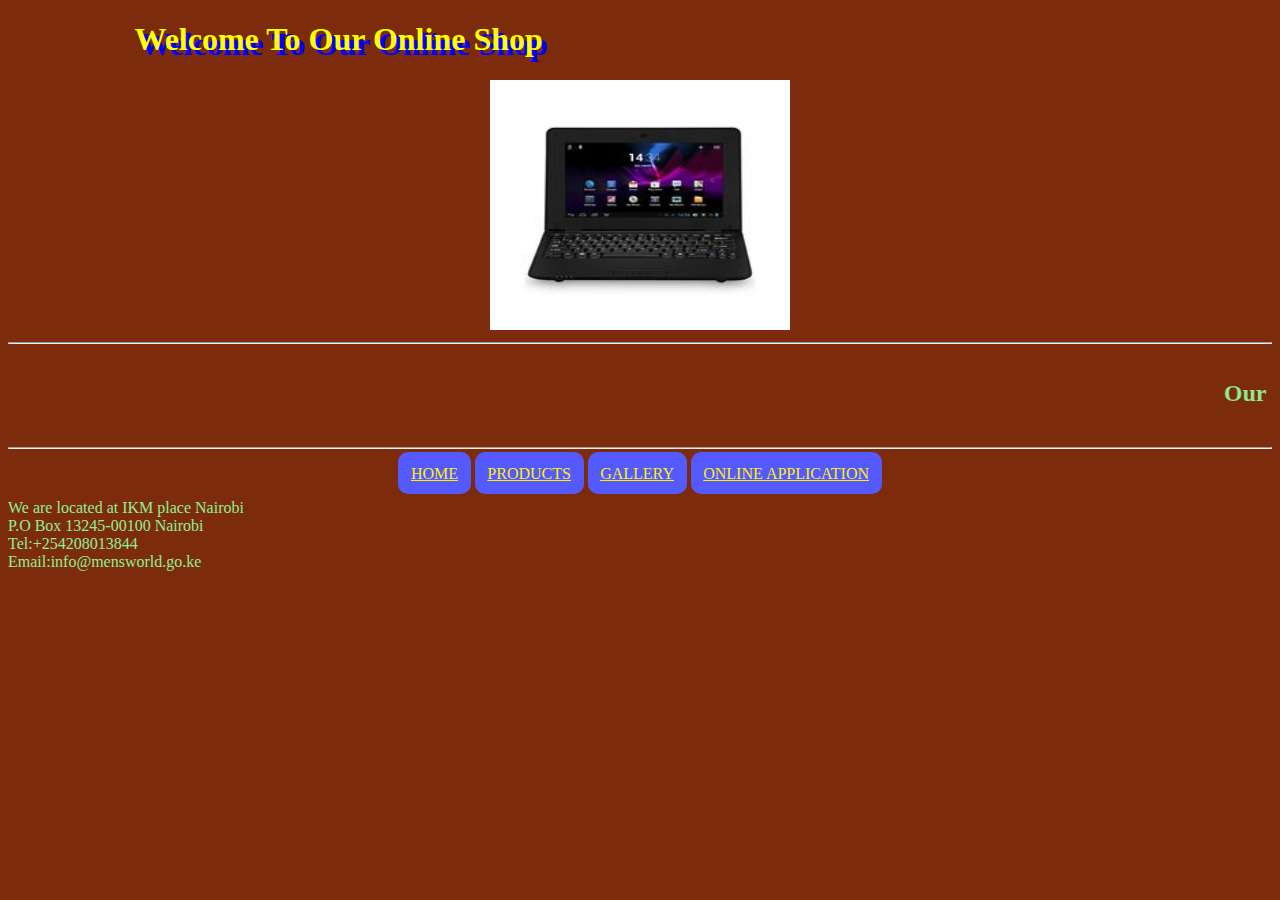
<file: index.html>
<!DOCTYPE html>
<html>
<head>
	<title>Index</title>
	<link rel="stylesheet" type="text/css" href="style.css">
</head>

<body>
<h1><b>Welcome To Our Online Shop</b></h1>
<center><img src="images/1-3.jpg" height="250px" width="300px"></center>
<hr>
<p><marquee><h2>Our Products Are of High Quality And Affordable</h2></marquee><hr>
<p><center>
	<a href="index.html">HOME</a>
	<a href="products.html">PRODUCTS</a>
	<a href="gallery.html">GALLERY</a>
	<a href="apply.html">ONLINE APPLICATION</a>
	</center>
<p> We are located at IKM place Nairobi <br>
P.O Box 13245-00100 Nairobi<br>
Tel:+254208013844<br>
Email:info@mensworld.go.ke<br>

</body>
</html>
</file>
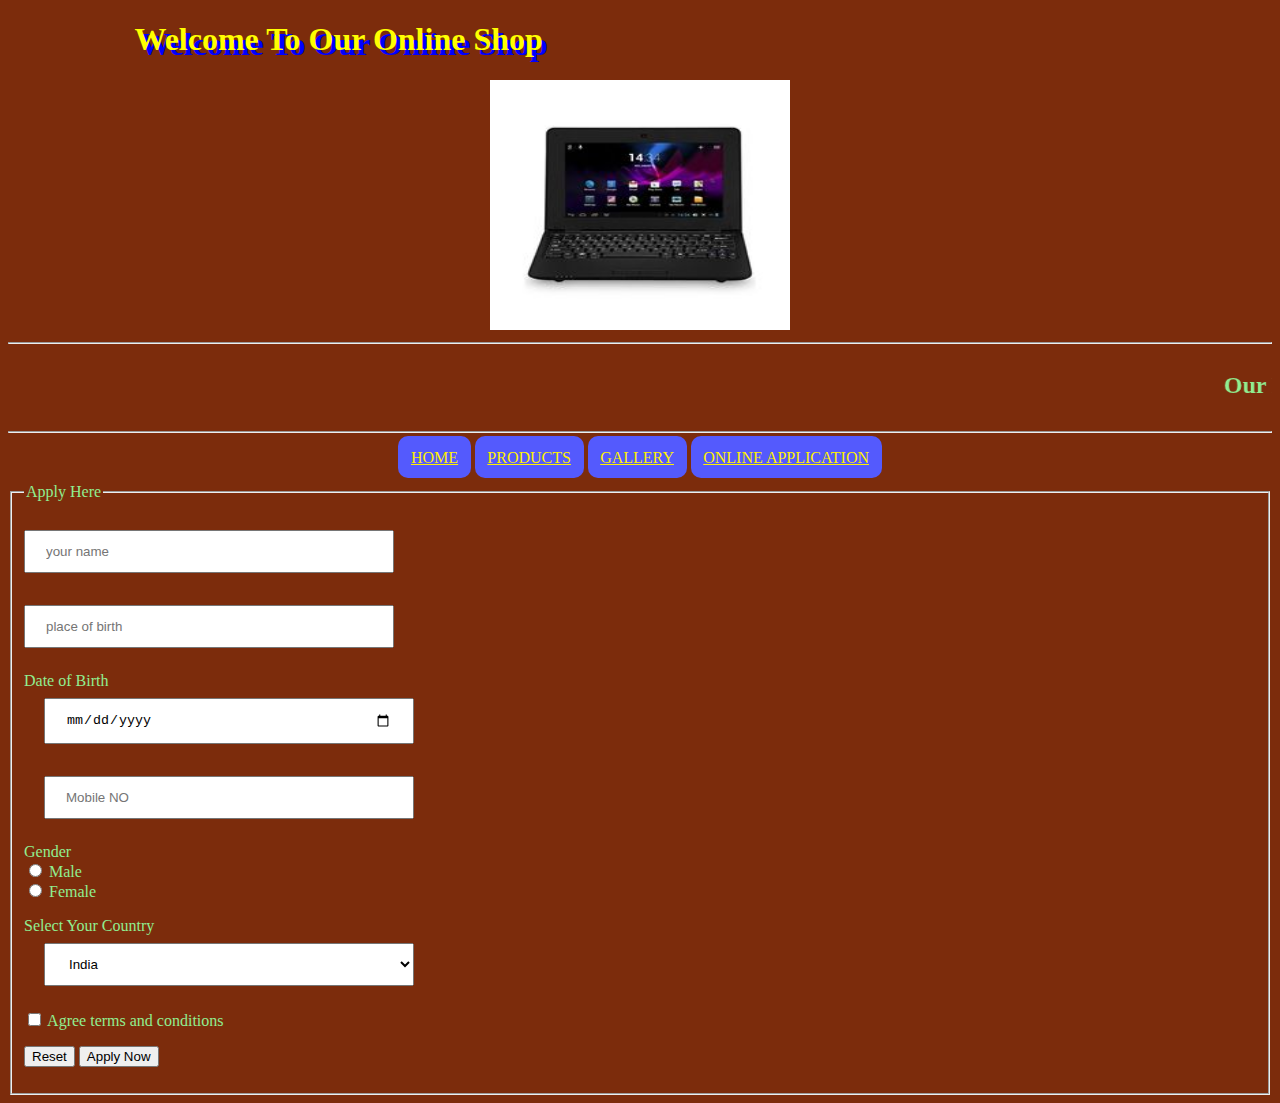
<file: apply.html>
<!DOCTYPE html>
<html>
<head>
	<title>Apply</title>
	<link rel="stylesheet" type="text/css" href="style.css">
</head>

<body>
<h1><b>Welcome To Our Online Shop</b></h1>
<center><img src="images/1-3.jpg" height="250px" width="300px"></center>
<hr>
<marquee><h2 id="p">Our Products Are of High Quality And Affordable</h2></marquee>
<hr>
<p><center>	
	<a href="index.html">HOME</a>
	<a href="products.html">PRODUCTS</a>
	<a href="gallery.html">GALLERY</a>
	<a href="apply.html">ONLINE APPLICATION</a>
</center>
<p><form>
	<fieldset><legend>Apply Here</legend>
<p><input type="text" name="" required="required" placeholder="your name">
<p><input type="text" name="" placeholder="place of birth">
<p>Date of Birth<br>
<input type="date" name="">
<p><input type="numbers" name="" placeholder="Mobile NO">
<p>Gender<br>
<input type="radio" name="name"> Male<br>
<input type="radio" name="name"> Female<br>
<p>Select Your Country<br>
<select>
	<option>India</option>
<option>Kenya</option>
<option>Tanzania</option>
<option>Europe</option>
</select>

<p><input type="checkbox" name=""> Agree terms and conditions
<p><input type="reset" name="">
<input type="submit" name="" value="Apply Now"><br>

</fieldset>

</form>

</body>
</html>
</file>
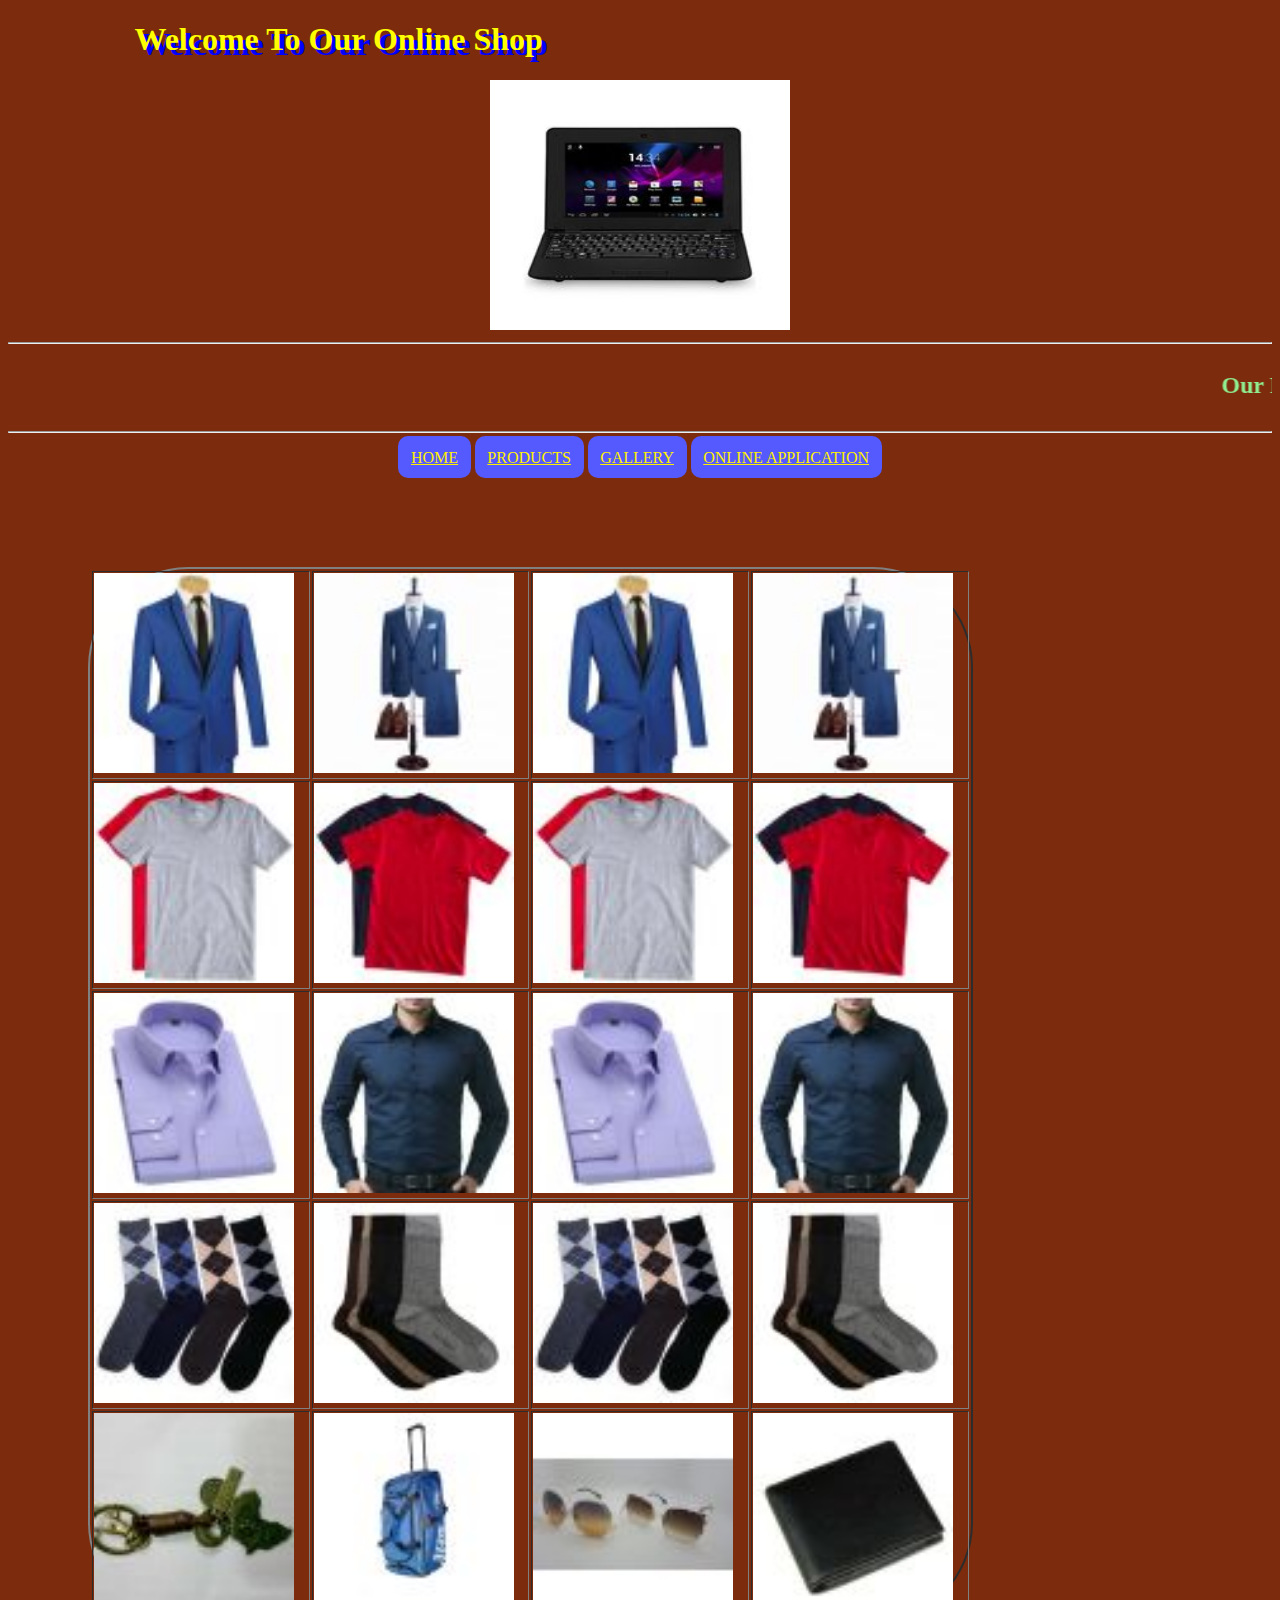
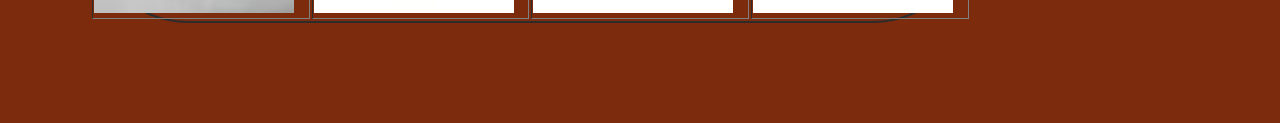
<file: gallery.html>
<!DOCTYPE html>
<html>
<head>
	<title>Gallery</title>
	<link rel="stylesheet" type="text/css" href="style.css">
</head>

<body>
<h1><b>Welcome To Our Online Shop</b></h1>
<center><img src="images/1-3.jpg" height="250px" width="300px"></center>
<hr>
<marquee><h2>Our Products Are of High Quality And Affordable</h2></marquee>
<hr>
<p><center>
	<a href="index.html">HOME</a>
	<a href="products.html">PRODUCTS</a>
	<a href="gallery.html">GALLERY</a>
	<a href="apply.html">ONLINE APPLICATION</a>
</center>

<p><table border="2" width="70%" class="p">
<tr>
<td><img src="images/1-2.jpg" width="200px"></td>	<td><img src="images/1-7.jpg" width="200px"></td><td><img src="images/1-2.jpg" width="200px"></td><td><img src="images/1-7.jpg" width="200px"></td>
</tr>

	
<tr> 
<td><img src="images/1-1.jpg" width="200px"></td><td><img src="images/1-8.jpg" width="200px"></td><td><img src="images/1-1.jpg" width="200px"></td><td><img src="images/1-8.jpg" width="200px"></td>	
</tr>



<tr>
<td><img src="images/1-4.jpg" width="200px"></td><td><img src="images/1-9.jpg" width="200px"></td><td><img src="images/1-4.jpg" width="200px"></td><td><img src="images/1-9.jpg" width="200px"></td>	
</tr>



<tr>
<td><img src="images/1-5.jpg" width="200px"></td><td><img src="images/1-10.jpg" width="200px"></td><td><img src="images/1-5.jpg" width="200px"></td><td><img src="images/1-10.jpg" width="200px"></td>	
</tr>




<tr>
<td><img src="images/1-6.jpg" width="200px"></td><td><img src="images/2-4.jpg" width="200px"></td><td><img src="images/2-5.jpg" width="200px"></td><td><img src="images/2-6.jpg" width="200px"></td>	
</tr>	


</table>

</body>
</html>
</file>
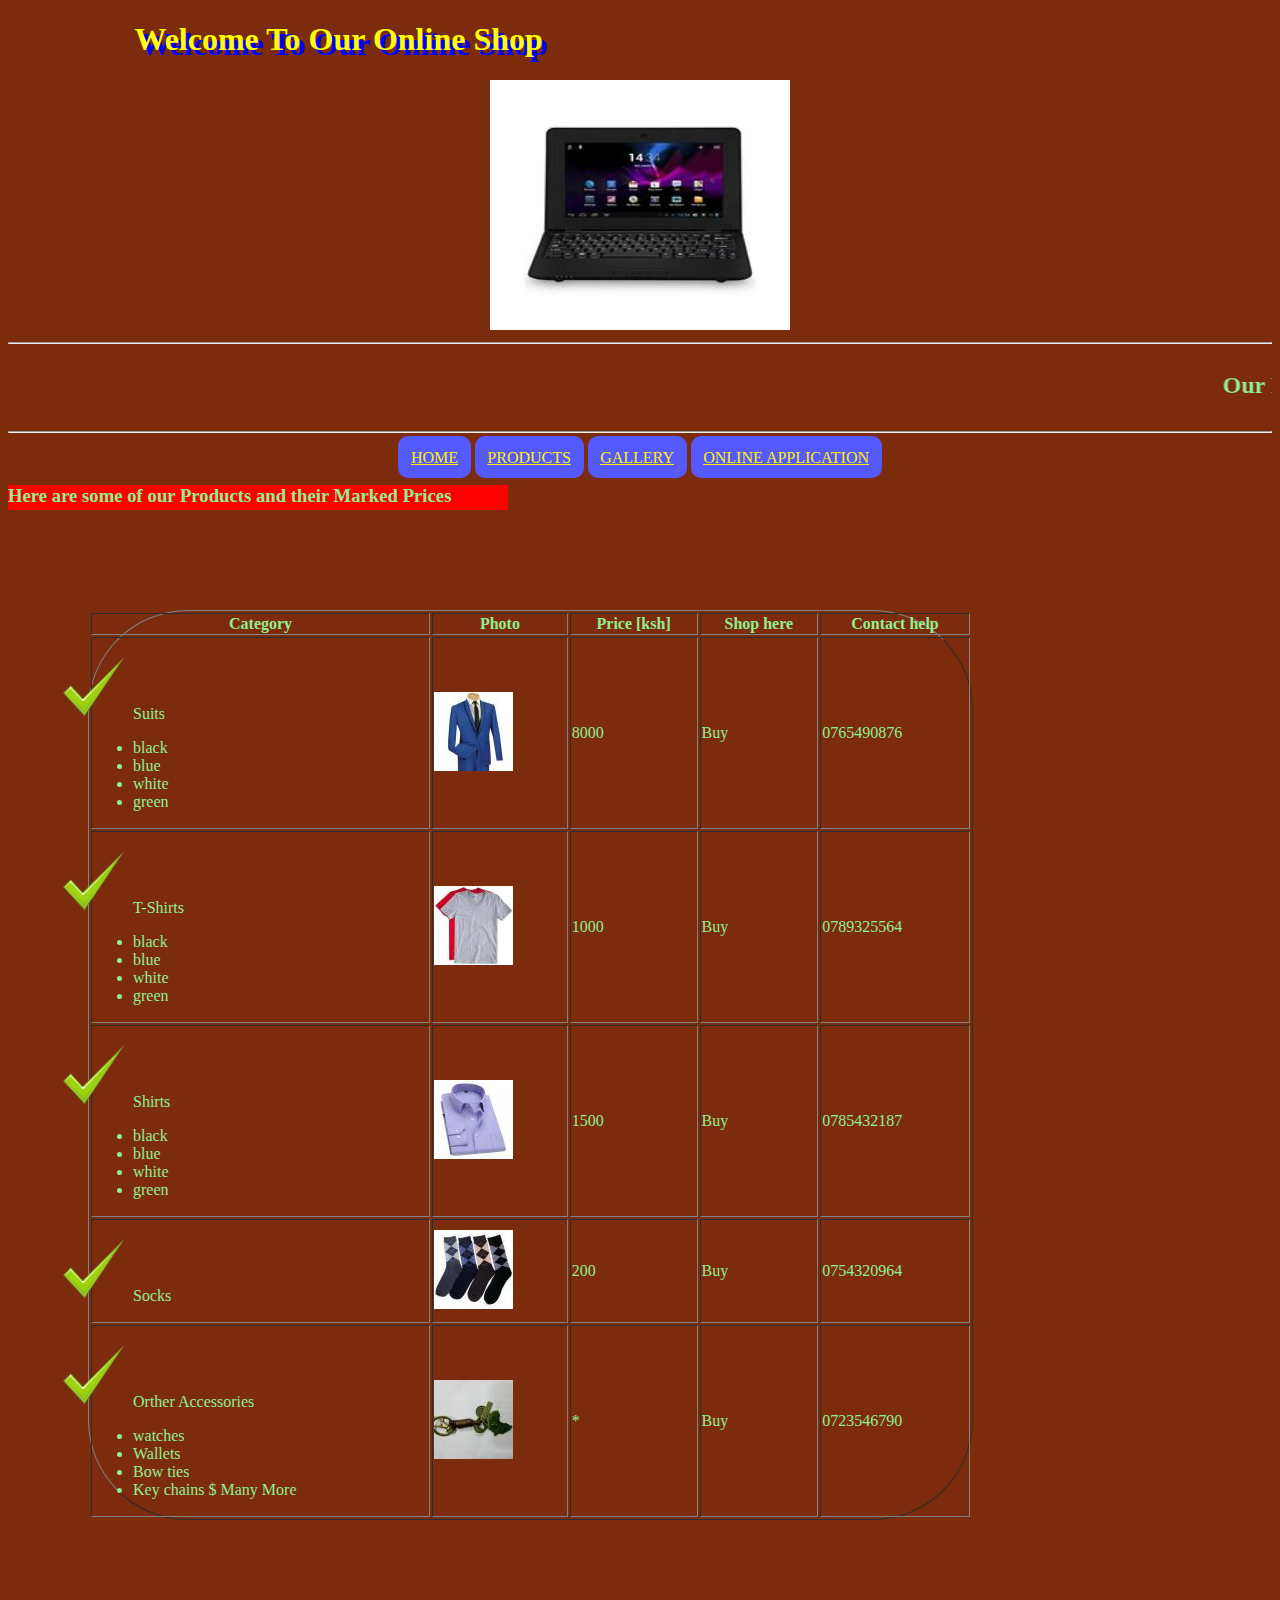
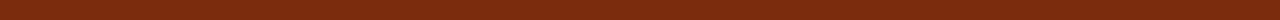
<file: products.html>
<!DOCTYPE html>
<html>
<head>

	<title>Products</title>
	<link rel="stylesheet" type="text/css" href="style.css">

</head>


<body>

<h1>
<b>Welcome To Our Online Shop</b>
</h1>

<center>
<img src="images/1-3.jpg" height="250px" width="300px">
</center>

<hr>
<marquee>
<h2>Our Products Are of High Quality And Affordable</h2>
</marquee>
<hr>

	<p><center>
	<a href="index.html">HOME</a>
	<a href="products.html">PRODUCTS</a>
	<a href="gallery.html">GALLERY</a>
	<a href="apply.html">ONLINE APPLICATION</a>
</center>

<h3>Here are some of our Products and their Marked Prices</h3>


<p>
<table border="" width="70%" class="p">
<tr>
<th>Category</th><th>Photo</th><th>Price [ksh]</th><th>Shop here</th><th>Contact help</th>	
</tr>

<tr>
<td><Ol><li>Suits</li></Ol><ul><li>black</li><li>blue</li><li>white</li><li>green</li></ul></td><td><img src="images/1-2.jpg"></td><td>8000</td><td>Buy</td><td>0765490876</td>	
</tr>

<tr>
<td><ol start="2"><li>T-Shirts</li></ol><ul><li>black</li><li>blue</li><li>white</li><li>green</li></ul></ol></td><td><img src="images/1-1.jpg"></td><td>1000</td><td>Buy</td><td>0789325564</td>	
</tr>

<tr>
<td><ol start="3"><li>Shirts</li></ol><ul><li>black</li><li>blue</li><li>white</li><li>green</li></ul></ol></td><td><img src="images/1-4.jpg"></td><td>1500</td><td>Buy</td><td>0785432187</td>	
</tr>

<tr>
<td><ol start="4"><li>Socks</li></ol></td><td><img src="images/1-5.jpg"></td><td>200</td><td>Buy</td><td>0754320964</td>	
</tr>

<tr>
<td><ol start="5"><li>Orther Accessories</li></ol><ul><li>watches</li><li>Wallets</li><li>Bow ties</li><li>Key chains $ Many More</li></ul></ol></td><td><img src="images/1-6.jpg"></td><td>*</td><td>Buy</td><td>0723546790</td>	
</tr>


</table>


</body>
</html>
</file>
<file: style.css>
a{
color: #FFF000;
background-color:#545AFD;
padding: 1%;
border-radius: 10px 10px;	
}

#tra{-webkit-transform: rotateX(70deg); /* Safari */
    transform: rotateX(150deg);
}

a:hover{
background-color:yellow;
padding: 0.5%;
color: black;
}

body{
	background-color: #7C2C0C;
color:lightgreen;
}




table{
border-radius: 100px;

}
.p {
    margin-top: 100px;
    margin-bottom: 100px;
    margin-right: 150px;
    margin-left: 80px;
}	

ol{
list-style-image: url(images/2-2.png);	
}



h1{

color: #FFFF00;	
text-shadow: 5px 5px blue;
background-color: ;

margin-right: 10%;
margin-left: 10%;

font-family: broadway,serif,arial;

}

input[type=text] {
    width: 30%;
    padding: 12px 20px;
    margin: 8px 0;
    box-sizing: border-box;
}

input[type=date] {
    width: 30%;
    padding: 12px 20px;
    margin: 8px 20px;
    box-sizing: border-box;
}

input[type=numbers] {
    width: 30%;
    padding: 12px 20px;
    margin: 8px 20px;
    box-sizing: border-box;
    }

  select {
    width: 30%;
    padding: 12px 20px;
    margin: 8px 20px;
    box-sizing: border-box;
    } 

/* The animation code */
@keyframes example {
    from {background-color: red;}
    to {background-color:green;}
}

/* The element to apply the animation to */
h3 {
    width: 500px;
    height: 25px;
    background-color: red;
    animation-name: example;
    animation-duration: 10s;
}
</file>
